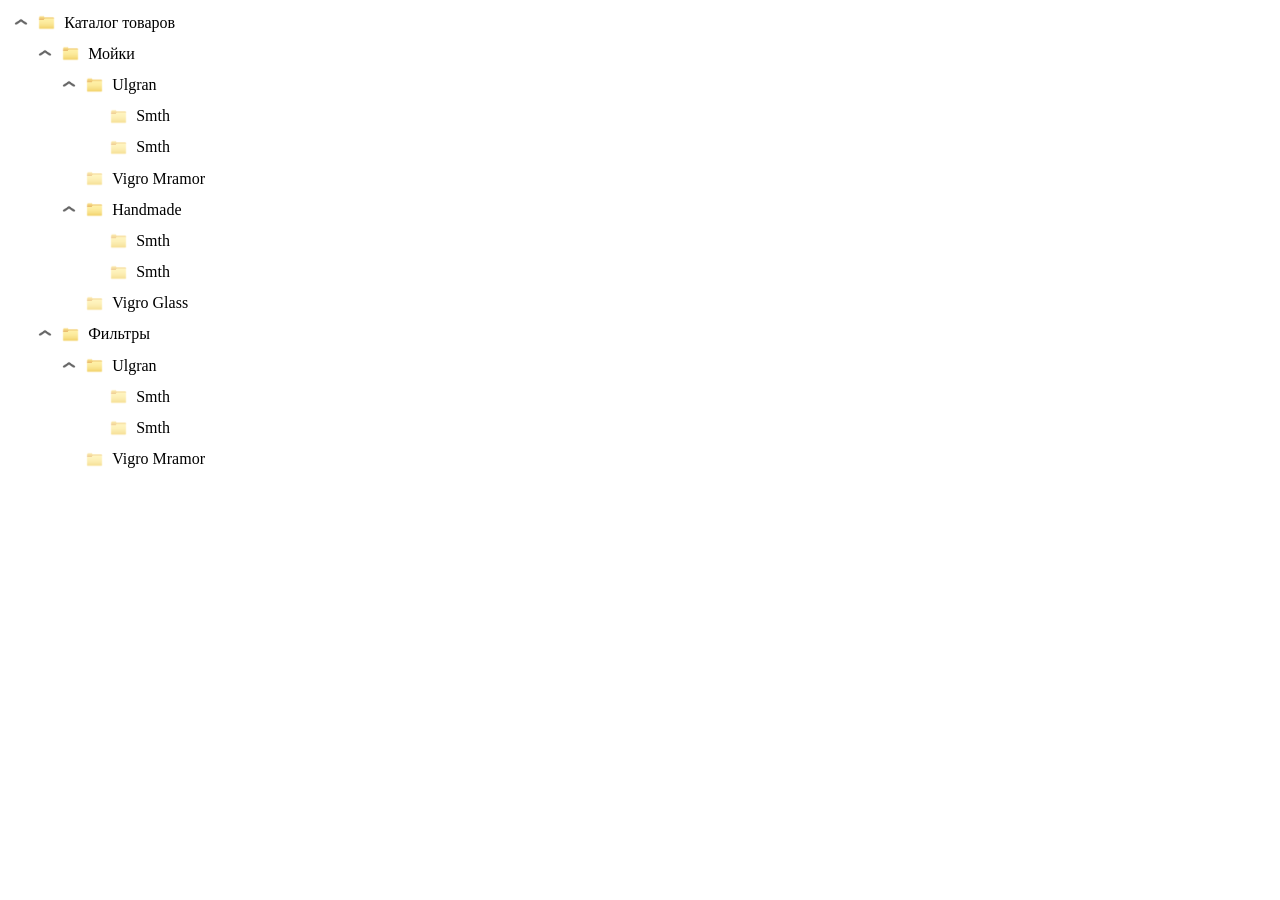
<file: index.html>
<!DOCTYPE html>
<html lang="en">
<head>
    <meta charset="UTF-8">
    <title>Catalog Menu</title>
    <link rel="stylesheet" href="style.css">
</head>
<body>
<div class="list-items" id="list-items">

</div>
<script type="module" src="script.js"></script>
</body>
</html>
</file>
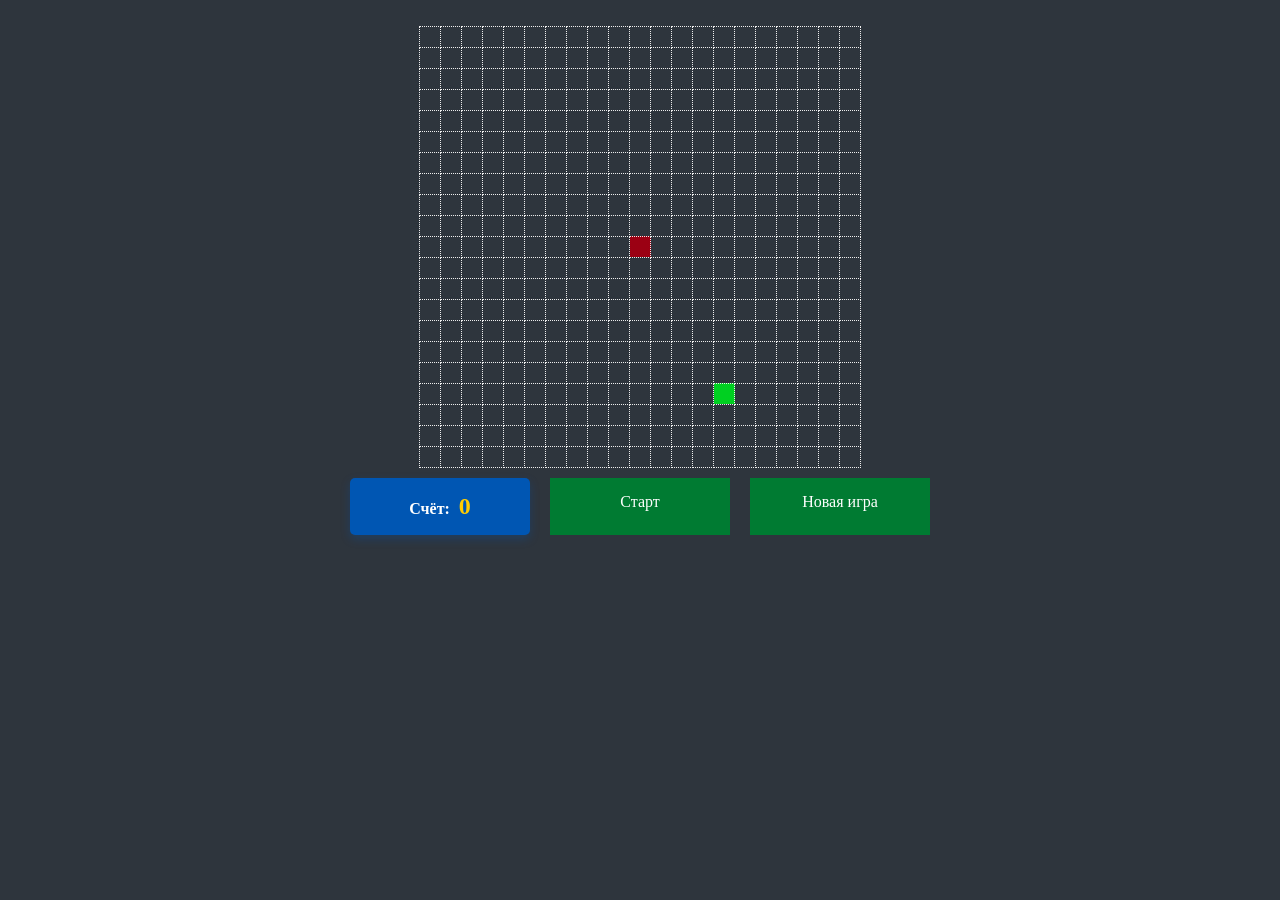
<file: src/index.html>
<!doctype html>
<html lang="ru">
<head>
    <meta charset="UTF-8">
    <meta name="viewport"
          content="width=device-width, user-scalable=no, initial-scale=1.0, maximum-scale=1.0, minimum-scale=1.0">
    <meta http-equiv="X-UA-Compatible" content="ie=edge">
    <title>Document</title>
    <link rel="stylesheet" href="/src/assets/styles/components/snake.css">
</head>
<body>
    <main>
        <div id="game-wrap">
          <table id="game"></table>
        </div>
        <div id="menu">
            <div id="score">Счёт: <span id="schet">0</span></div>
            <div id="playButton" class="menuButton">Старт</div>
            <div id="newGameButton" class="menuButton">Новая игра</div>
        </div>
    </main>

    <script src="./index.js"></script>
</body>
</html>
</file>
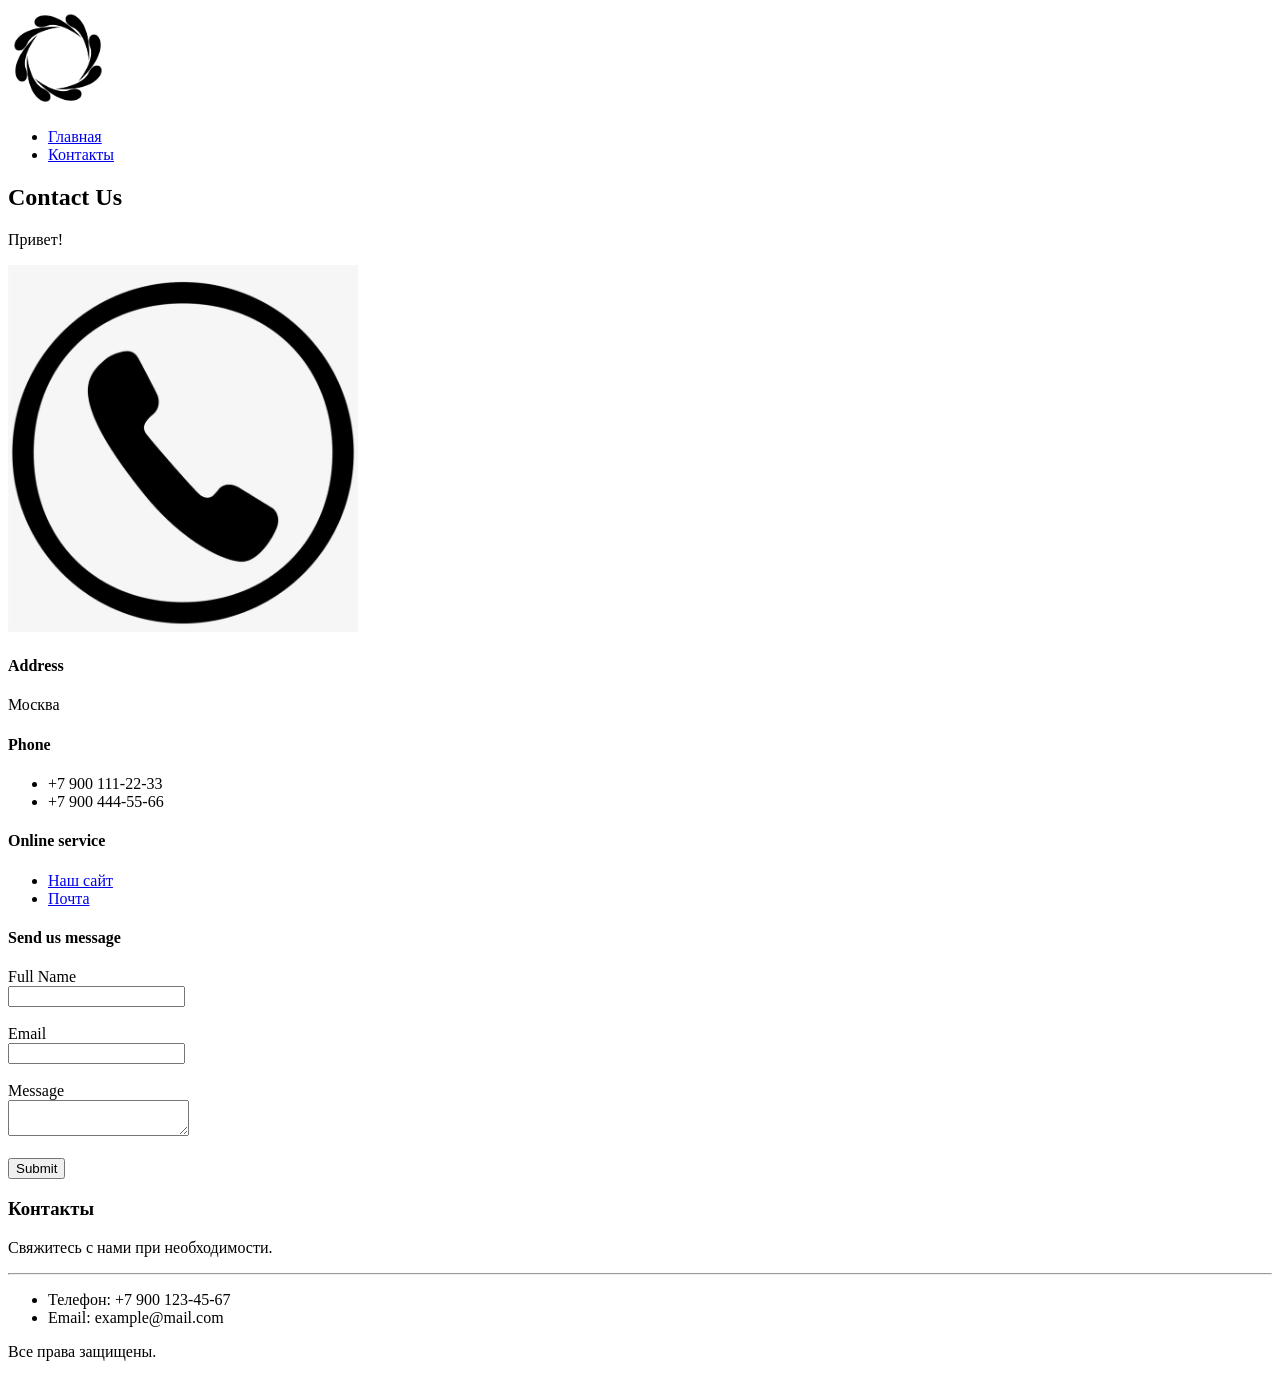
<file: contacts.html>
<!DOCTYPE html>
<html lang="ru">
<head>
  <meta charset="UTF-8">
  <title>Контакты</title>
</head>
<body>

  <header>
    <img src="logo.png" alt="Логотип" width="100">
    <nav>
      <ul>
        <li><a href="index.html">Главная</a></li>
        <li><a href="contacts.html">Контакты</a></li>
      </ul>
    </nav>
  </header>

  <h2>Contact Us</h2>
  <p>Привет!</p>
  <img src="contact.jpg" alt="Контакты" width="350">

  <h4>Address</h4>
  <p>Москва</p>

  <h4>Phone</h4>
  <ul>
    <li>+7 900 111-22-33</li>
    <li>+7 900 444-55-66</li>
  </ul>

  <h4>Online service</h4>
  <ul>
    <li><a href="https://example.com">Наш сайт</a></li>
    <li><a href="mailto:example@mail.com">Почта</a></li>
  </ul>

  <h4>Send us message</h4>
  <form>
    <label>Full Name</label><br>
    <input type="text"><br><br>

    <label>Email</label><br>
    <input type="email"><br><br>

    <label>Message</label><br>
    <textarea></textarea><br><br>

    <button type="submit">Submit</button>
  </form>

  <footer>
    <h3>Контакты</h3>
    <p>Свяжитесь с нами при необходимости.</p>
    <hr>
    <ul>
      <li>Телефон: +7 900 123-45-67</li>
      <li>Email: example@mail.com</li>
    </ul>
    <p>Все права защищены.</p>
  </footer>

</body>
</html>
</file>
<file: style.css>
.list-item {
    font-size: 16px;
    margin: 2px 0;
}

.list-item__inner {
    display: flex;
    align-items: center;
    gap: 0.5em;
    padding: 5px;
    border-radius: 3px;
    transition: background-color 0.2s;
}

.list-item__inner:hover {
    background-color: #f0f0f0;
}

.list-item__items {
    padding-left: 1.5em;
    display: none;
}

.list-item__arrow {
    width: 1em;
    height: 1em;
    cursor: pointer;
    transition: transform 0.3s;
    opacity: 0.6;
}

.list-item__arrow:hover {
    opacity: 1;
}

.list-item__folder {
    width: 1.2em;
    height: 1.2em;
    opacity: 0.7;
}

.list-item_open > .list-item__items {
    display: block;
}

.list-item_open > .list-item__inner .list-item__arrow {
    transform: rotate(180deg);
}

.list-item:not([data-parent]) .list-item__inner .list-item__arrow {
    visibility: hidden;
    width: 1em;
}

.list-item:not([data-parent]) .list-item__folder {
    opacity: 0.5;
}
</file>
<file: src/assets/styles/components/snake.css>
*{
    margin: 0;
    padding: 0;
    background: #2e353d;
}
.menuButton{
    width: 150px;
    padding: 15px;
    margin: 10px;
    color: white;
    background: #007b32;
    text-align: center;
    cursor: pointer;
}
.menuButton:hover{
    background: #009641;
}
.schetvalue {
    text-align: center;
    color: white;
    margin-top:10px;
}
#score {
    width: 150px;
    padding: 15px;
    margin: 10px;
    color: white;
    background: #0056b3;
    text-align: center;
    font-size: 16px;
    font-weight: bold;
    border-radius: 5px;
    box-shadow: 0 4px 10px rgba(0, 86, 179, 0.3);
}

#schet {
    font-size: 24px;
    color: #ffcc00;
    font-weight: bold;
    margin-left: 5px;
    background: #0056b3;
}

.schetvalue {
    text-align: center;
    color: white;
    margin-top: 10px;
    font-size: 18px;
}
#game{
    border-collapse: collapse;
    margin: 2% auto 0;
}
#menu{
    display: flex;
    justify-content: center;
}
td.cell{
    width: 20px;
    height: 20px;
    border: 1px dotted #eee;
    border-collapse: collapse;
}
.food{
    background: #00d021;
}
.snakeBody{
    background: #e5e5e5;
}
.snakeHead{
    background: #9b0013;
}
.disabled {
    background: #7c7c7c;
}
.disabled:hover{
    background: #7c7c7c;
}
</file>
